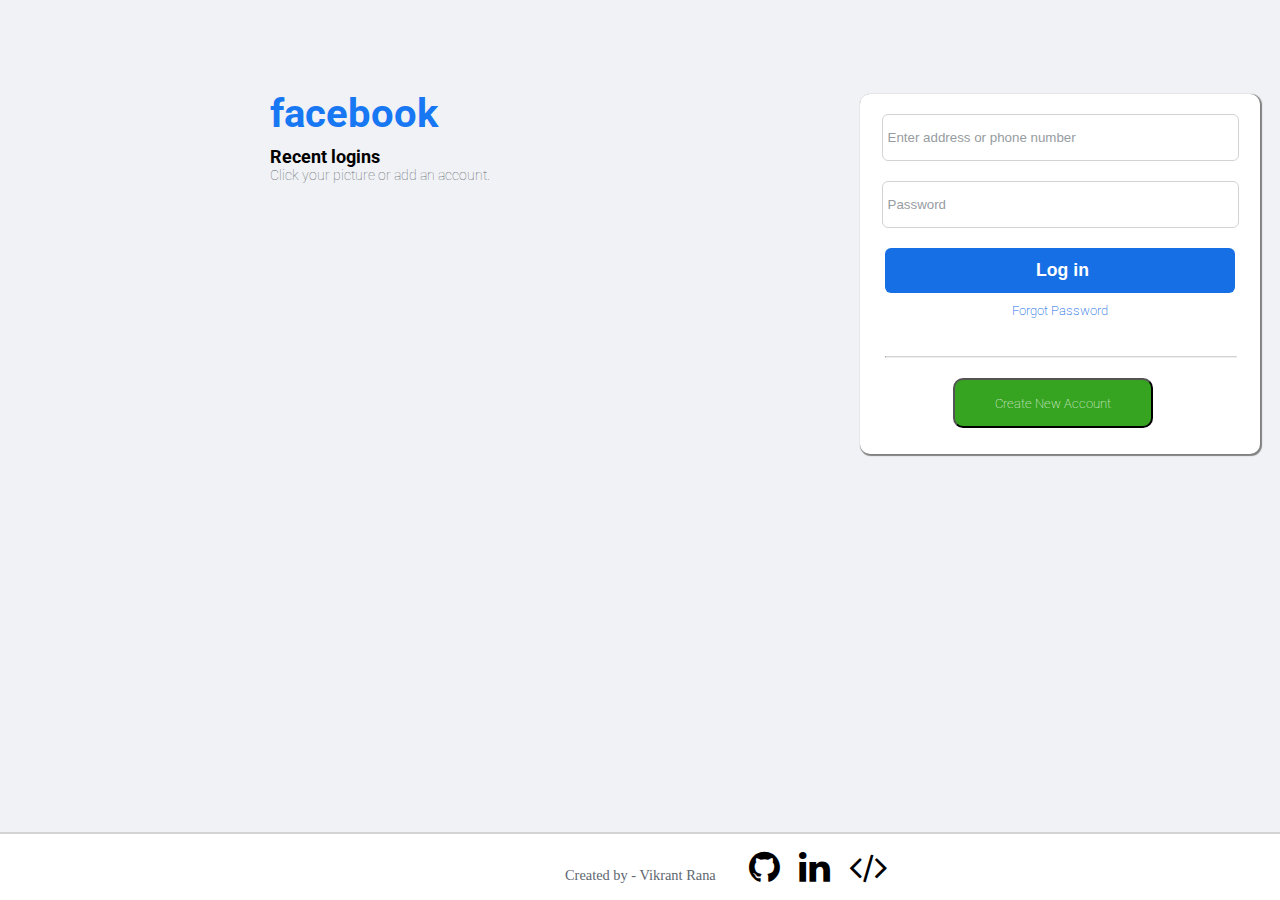
<file: Facebook-portal/index.html>
<!DOCTYPE html>
<html>

<head>
    <meta charset="utf-8">
    <meta http-equiv="X-UA-Compatible" content="IE=edge">
    <title>Facebook - login or signup</title>
    <meta name="description" content="">
    <meta name="viewport" content="width=device-width, initial-scale=1">
    <link rel="stylesheet" href="style//login_page.css">
    <link data-default-icon="https://static.xx.fbcdn.net/rsrc.php/yD/r/d4ZIVX-5C-b.ico" data-badged-icon="https://static.xx.fbcdn.net/rsrc.php/ye/r/Ta8_J_nYekI.ico" rel="shortcut icon" href="https://static.xx.fbcdn.net/rsrc.php/yD/r/d4ZIVX-5C-b.ico">
    <link rel="preconnect" href="https://fonts.googleapis.com">
    <link rel="preconnect" href="https://fonts.gstatic.com" crossorigin>
    <link href="https://fonts.googleapis.com/css2?family=Roboto&display=swap" rel="stylesheet">
    <link rel="stylesheet" href="https://cdnjs.cloudflare.com/ajax/libs/font-awesome/4.7.0/css/font-awesome.min.css">

</head>

<body>
    <div class="text">
        <h1>facebook</h1>
        <h2>Recent logins</h2>
        <h3>Click your picture or add an account.</h3>
    </div>
    <div class="text_box">
        <div><input id="box1" type="text" value="Enter address or phone number" onclick="cc()"></div>
        <div><input id="box2" type="text" value="Password" onclick="ccc()"></div>
        <div><button class="but_log" onclick="c()">Log in </button></div>
        <a href="https://www.facebook.com/login/identify">
            <h5>Forgot Password</h5>
        </a>
        <hr class="divider">
        <a href="https://www.facebook.com/campaign/landing.php?campaign_id=14884913640&extra_1=s%7Cc%7C589460569867%7Cb%7Ccreate%20new%20account%20facebook%7C&placement=&creative=589460569867&keyword=create%20new%20account%20facebook&partner_id=googlesem&extra_2=campaignid%3D14884913640%26adgroupid%3D128696221432%26matchtype%3Db%26network%3Dg%26source%3Dnotmobile%26search_or_content%3Ds%26device%3Dc%26devicemodel%3D%26adposition%3D%26target%3D%26targetid%3Dkwd-298831209497%26loc_physical_ms%3D1007819%26loc_interest_ms%3D%26feeditemid%3D%26param1%3D%26param2%3D"><button id="new">Create New Account</button></a>
    </div>
    <footer class="detail">
        <p class="name">Created by - Vikrant Rana</p>
        <a href="https://github.com/vikrant886"><i class="fa fa-github" style="font-size:36px" ></i></a>
        <a href="https://www.linkedin.com/in/vikrant-rana-64133122a/"><i class="fa fa-linkedin" style="font-size:36px" ></i></a>
        <a href="https://codeforces.com/profile/vikrant817"><i class="fa fa-code" style="font-size:36px" ></i></a>

    </footer>
    <script src="script/script.js"></script>


</body>

</html>
</file>
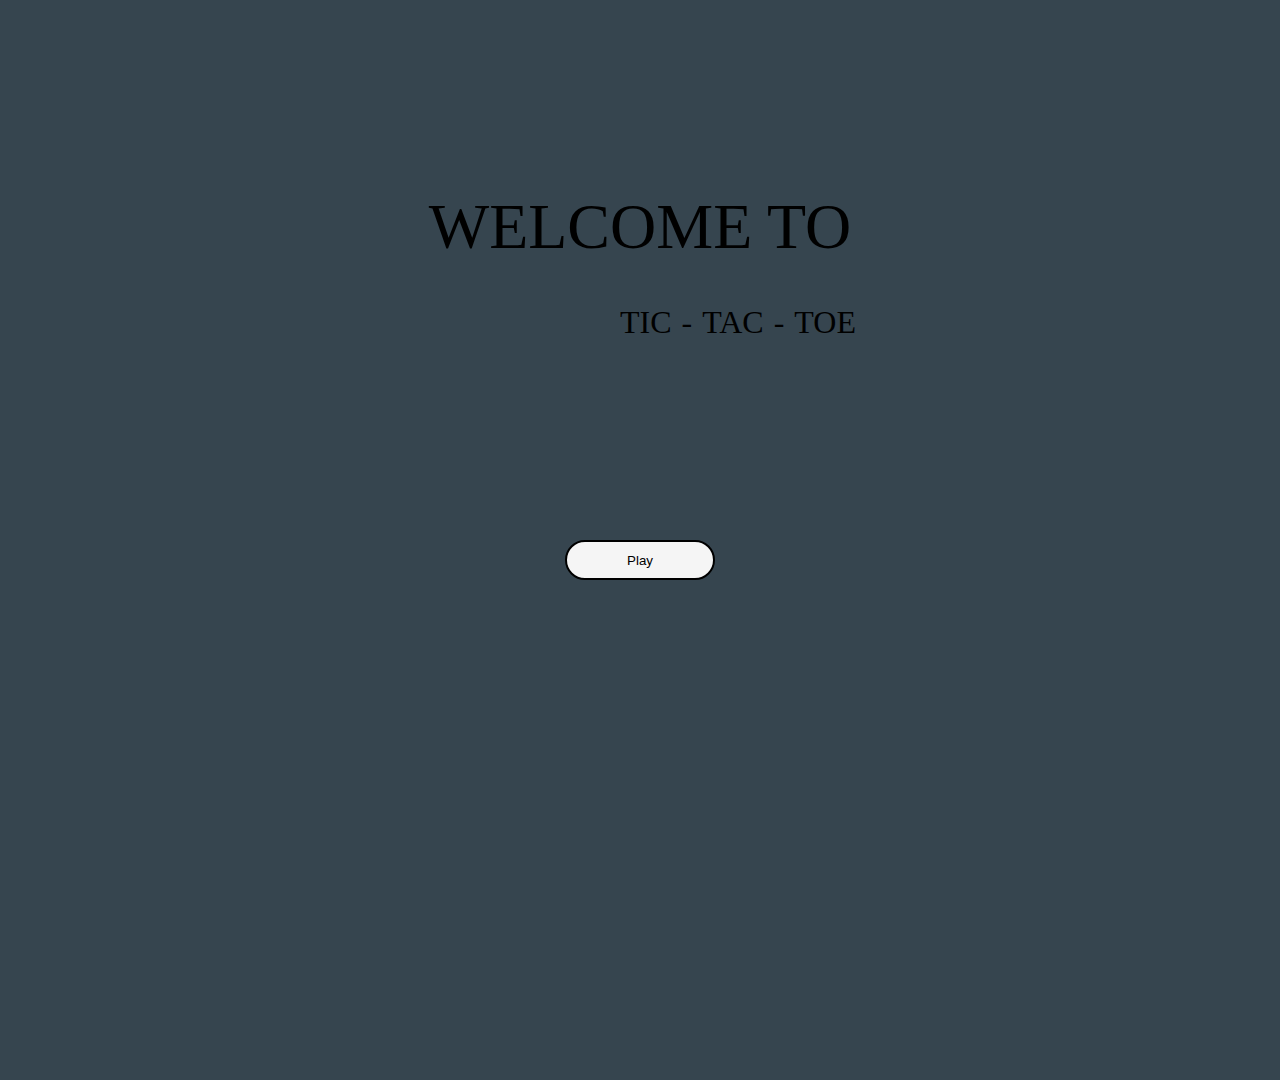
<file: Tic-Tac-Toe/index.html>
<!DOCTYPE html>
<!--[if lt IE 7]>      <html class="no-js lt-ie9 lt-ie8 lt-ie7"> <![endif]-->
<!--[if IE 7]>         <html class="no-js lt-ie9 lt-ie8"> <![endif]-->
<!--[if IE 8]>         <html class="no-js lt-ie9"> <![endif]-->
<!--[if gt IE 8]>      <html class="no-js"> <!--<![endif]-->
<html>

<head>
    <meta charset="utf-8">
    <meta http-equiv="X-UA-Compatible" content="IE=edge">
    <title>TIC-TAC-TOE</title>
    <meta name="description" content="">
    <meta name="viewport" content="width=device-width, initial-scale=1">
    <link rel="stylesheet" href="p.css">
    <link rel="icon" href="t.png">
</head>

<body>
    <div class="main_container" id="main">
        <div class="intro_container">
            <div class="welcome">WELCOME TO</div>
            <div class="toe">TIC
                <p>-</p>TAC
                <p>-</p>TOE</div>
        </div>
    </div>
    <div class="bb" id="button">
        <button class="p_butt">
            Play
        </button>
    </div>
    <div class="game_outter" id="game">
        <div class="result" id="res"></div>
        <div class="game" id="gg">
            <div class="outter_game">
                <div class="cell"></div>
                <div class="cell"></div>
                <div class="cell"></div>
                <div class="cell"></div>
                <div class="cell"></div>
                <div class="cell"></div>
                <div class="cell"></div>
                <div class="cell"></div>
                <div class="cell"></div>
            </div>
        </div>
        <button id="clear-button">Clear</button>
    </div>
    <!-- Add the button in HTML -->



    <script src="jj.js" async defer></script>
</body>

</html>
</file>
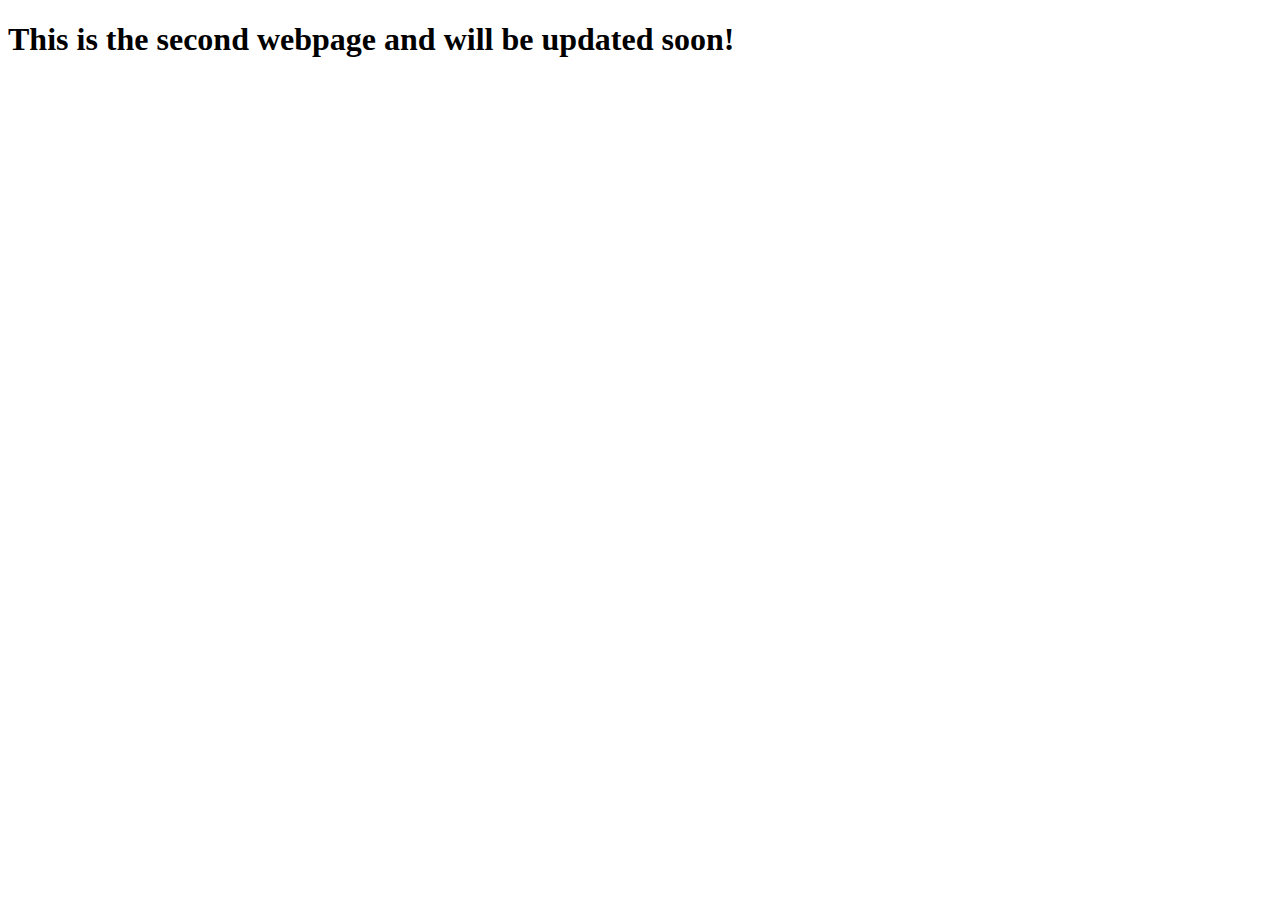
<file: Facebook-portal/second.html>
<!DOCTYPE html>
<!--[if lt IE 7]>      <html class="no-js lt-ie9 lt-ie8 lt-ie7"> <![endif]-->
<!--[if IE 7]>         <html class="no-js lt-ie9 lt-ie8"> <![endif]-->
<!--[if IE 8]>         <html class="no-js lt-ie9"> <![endif]-->
<!--[if gt IE 8]>      <html class="no-js"> <!--<![endif]-->
<html>

<head>
    <meta charset="utf-8">
    <meta http-equiv="X-UA-Compatible" content="IE=edge">
    <title></title>
    <meta name="description" content="">
    <meta name="viewport" content="width=device-width, initial-scale=1">
    <link rel="stylesheet" href="">
</head>

<body>
    <h1>This is the second webpage and will be updated soon!</h1>

    <script src="" async defer></script>
</body>

</html>
</file>
<file: Facebook-portal/style/login_page.css>
* {
    margin: 0%;
    padding: 0%;
    text-decoration: none;
}

body {
    background-color: #f0f2f5;
}

.text {
    padding-top: 90px;
    padding-left: 270px;
}

h1 {
    color: #1877f2;
    margin-bottom: 10px;
    font-size: 250%;
    font-weight: bold;
}

h2 {
    font-size: 110%;
}

h3 {
    font-weight: 100;
    font-size: 90%;
    color: RGB(96, 103, 112);
}

h1,
h2,
h3,
h5,
#new {
    font-family: 'Roboto', sans-serif;
}

input {
    border: 1px solid lightgray;
    transition: 0s ease;
    background-color: white;
    color: #979ca2;
}

.text_box {
    text-align: center;
    padding-top: 10px;
    margin-left: 860px;
    position: relative;
    margin-top: -90px;
    width: 400px;
    height: 350px;
    border-radius: 10px;
    box-shadow: 1px 1px 1px 1px grey;
    background-color: white;
}

.but_log {
    width: 150px;
    height: 45px;
    background-color: #166fe5;
    border: 2px lightgray;
    color: white;
    font-weight: bold;
    font-size: 110%;
}

input,
.but_log {
    padding-left: 5px;
    margin-bottom: 10px;
    width: 350px;
    height: 45px;
    border-radius: 6px;
    margin-top: 10px;
}

h5 {
    color: #166fe5;
    font-weight: 200;
}

.divider {
    margin-top: 20px;
    margin-left: 25px;
    width: 350px;
    border-top: 0.5px solid lightgray;
}

#new {
    margin-top: 20px;
    background-color: #36a420;
    width: 200px;
    height: 50px;
    border-radius: 10px;
    color: white;
    font-weight: 100;
}

.detail {
    position: absolute;
    bottom: 0;
    background-color: white;
    padding: 15px;
    font-weight: 100;
    font-size: 90%;
    color: RGB(96, 103, 112);
    width: 100%;
    box-shadow: 0px 0px 0px 2px lightgray;
}

.name {
    display: inline;
    margin: 5px 30px 5px 550px;
    display: inline;
}

i {
    color: black;
}

a {
    margin-right: 15px;
}

h5:hover {
    font-weight: 600;
}
</file>
<file: Tic-Tac-Toe/p.css>
body {
    background-color: #36454F;
}

* {
    margin: 0;
    padding: 0;
    box-sizing: border-box;
    text-align: center;
    overflow: hidden;
}

.main_container {
    padding-top: 90px;
    width: 100%;
    height: 500px;
    transition: 2s;
    animation: movedown 2s 1 forwards;
    transition: 3s;
    z-index: 1000;
    background-color: #36454F;
}

@keyframes movedown {
    0% {
        position: relative;
        top: -400px;
    }
    100% {
        position: relative;
        top: 0px;
    }
}

.main_container.active {
    animation: second_moveup 2s 1 forwards;
}

@keyframes second_moveup {
    0% {
        position: relative;
        top: 0px;
    }
    100% {
        position: relative;
        top: -400px;
    }
}

.intro_container {
    padding-top: 100px;
    width: 100%;
    height: 400px;
    text-align: center;
    background-color: transparent;
    opacity: 1;
    transition: 2s;
}

.welcome {
    font-size: 4rem;
}

.toe {
    font-size: 2rem;
    margin-top: 40px;
    margin-left: 620px;
    display: flex;
    flex-direction: row;
    gap: 10px;
}

p {
    animation: rotate 2s infinite alternate;
    animation-timing-function: cubic-bezier(0.075, 0.82, 0.165, 1);
}

.p_butt {
    width: 150px;
    height: 40px;
    color: black;
    border: 2px solid black;
    background-color: whitesmoke;
    border-radius: 20px;
}

.bb {
    margin-top: 40px;
    animation: moveup 2s 1 forwards;
}

@keyframes moveup {
    0% {
        position: relative;
        top: 8000px;
    }
    100% {
        position: relative;
        top: 0px;
    }
}

.bb.active {
    animation: second_movedown 1.5s forwards;
    /* opacity: 0; */
}

@keyframes second_movedown {
    0% {
        position: relative;
        top: 0px;
    }
    100% {
        position: relative;
        top: 400px;
    }
}

.p_butt:hover {
    font-size: 1.1rem;
}

@keyframes rotate {
    0% {
        rotate: 0deg;
    }
    50% {
        rotate: 90deg;
    }
    65% {
        rotate: 90deg;
        transform: scaleX(1);
    }
    90% {
        rotate: 90deg;
        transform: scaleX(3)
    }
    100% {
        rotate: 90deg;
        transform: scaleX(3)
    }
}

.game_outter {
    width: 100%;
    height: 420px;
    background-color: #36454F;
    /* transform: translate(-150%, -50%); */
    position: relative;
    left: 100%;
    z-index: 10;
    transition: 2s;
    text-align: center;
    overflow: visible;
}

.game {
    border: 2px solid black;
    position: relative;
    top: -60px;
    margin-left: 560px;
    border-radius: 7px;
    width: 400px;
    height: 400px;
    background-color: orange;
    display: grid;
    place-items: center;
    transition: 1s;
    opacity: 1;
    scale: 1;
}

.game_outter.active {
    position: relative;
    left: 0%;
    top: -400px;
}

.outter_game {
    background-color: black;
    width: 360px;
    height: 360px;
    padding-top: 2px;
}

.game.active {
    opacity: 0;
}

.cell {
    color: black;
    height: 115px;
    width: 115px;
    background-color: #999;
    display: inline-block;
}

.cell:hover {
    scale: 1.03;
}


/* .cell:hover {
    transform: scale(1.03);
} */

.cell:nth-child(2n) {
    background-color: #F00;
    /* what property should I use to get a line break after this element? */
}


/* this doesn't work; at least not in safari */

.symbol {
    display: none;
    background-color: transparent;
}

.cell {
    background-size: 50%;
    background-repeat: no-repeat;
    background-position: 50% 50%;
    color: transparent;
}

#clear-button {
    width: 130px;
    height: 30px;
    background-color: white;
    color: black;
    border-radius: 20px;
    transition: 2s;
}

#clear-button.active {
    transition: 2s;
}

.result {
    width: 600px;
    height: 70px;
    background-color: transparent;
    position: relative;
    left: 480px;
    color: white;
    font-size: 3rem;
    top: 100px;
    z-index: -9;
    animation-delay: 2s;
}
</file>
